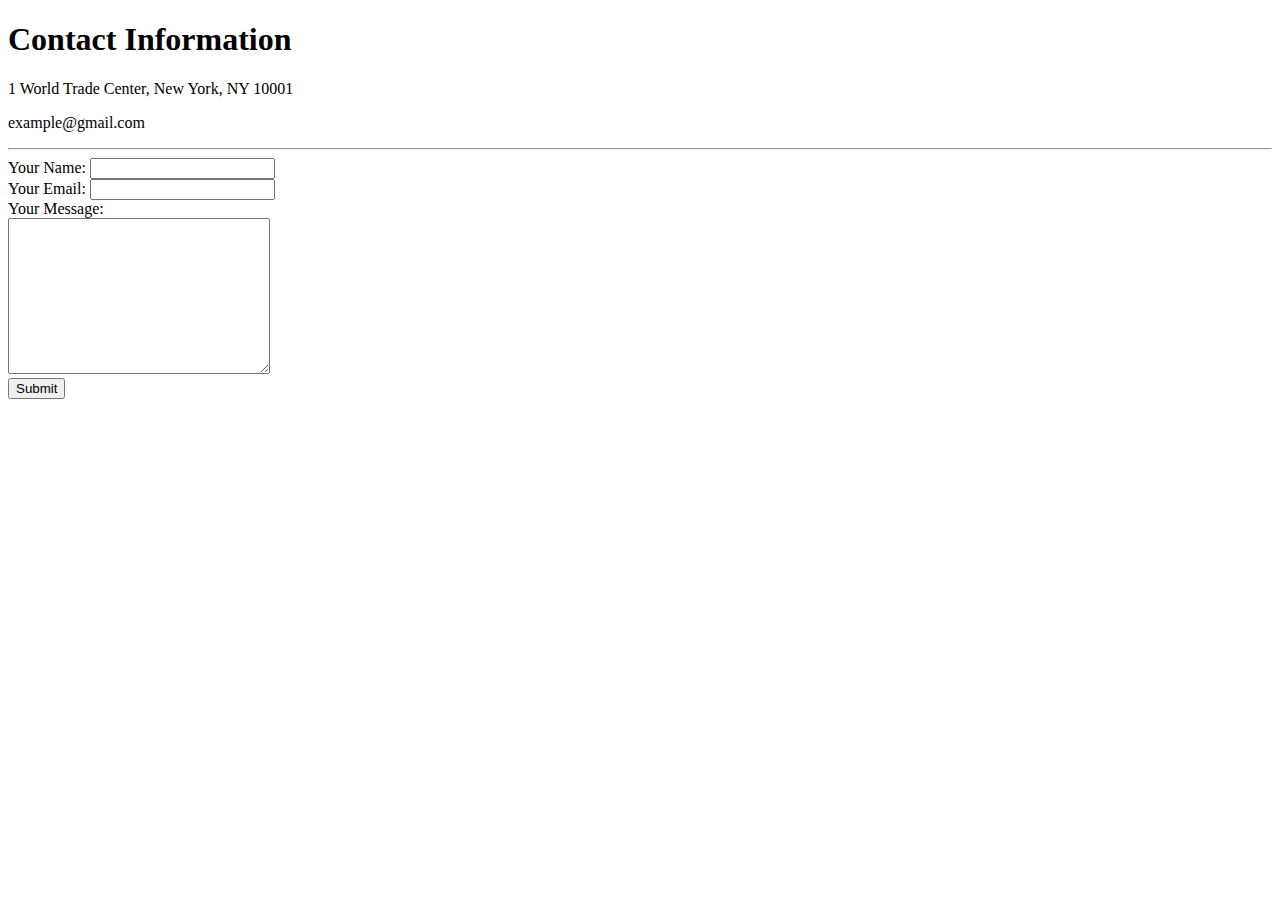
<file: contact.html>
<!DOCTYPE html>
<html lang="en">
  <head>
    <meta charset="UTF-8" />
    <meta name="viewport" content="width=device-width, initial-scale=1.0" />
    <title>Contact Me</title>
  </head>
  <body>
    <h1>Contact Information</h1>
    <p>1 World Trade Center, New York, NY 10001</p>
    <p>example@gmail.com</p>

    <hr />
    <form
      action="mailto:lin.michael.q@gmail.com"
      method="post"
      enctype="text/plain"
    >
      <label for="">Your Name:</label>
      <input type="text" name="yourname" /><br />
      <label for="">Your Email:</label>
      <input type="email" name="youremail" /><br />
      <label for="">Your Message:</label><br />
      <textarea name="yourmessage" id="" cols="30" rows="10"></textarea><br />
      <input type="submit" />
    </form>
  </body>
</html>
</file>
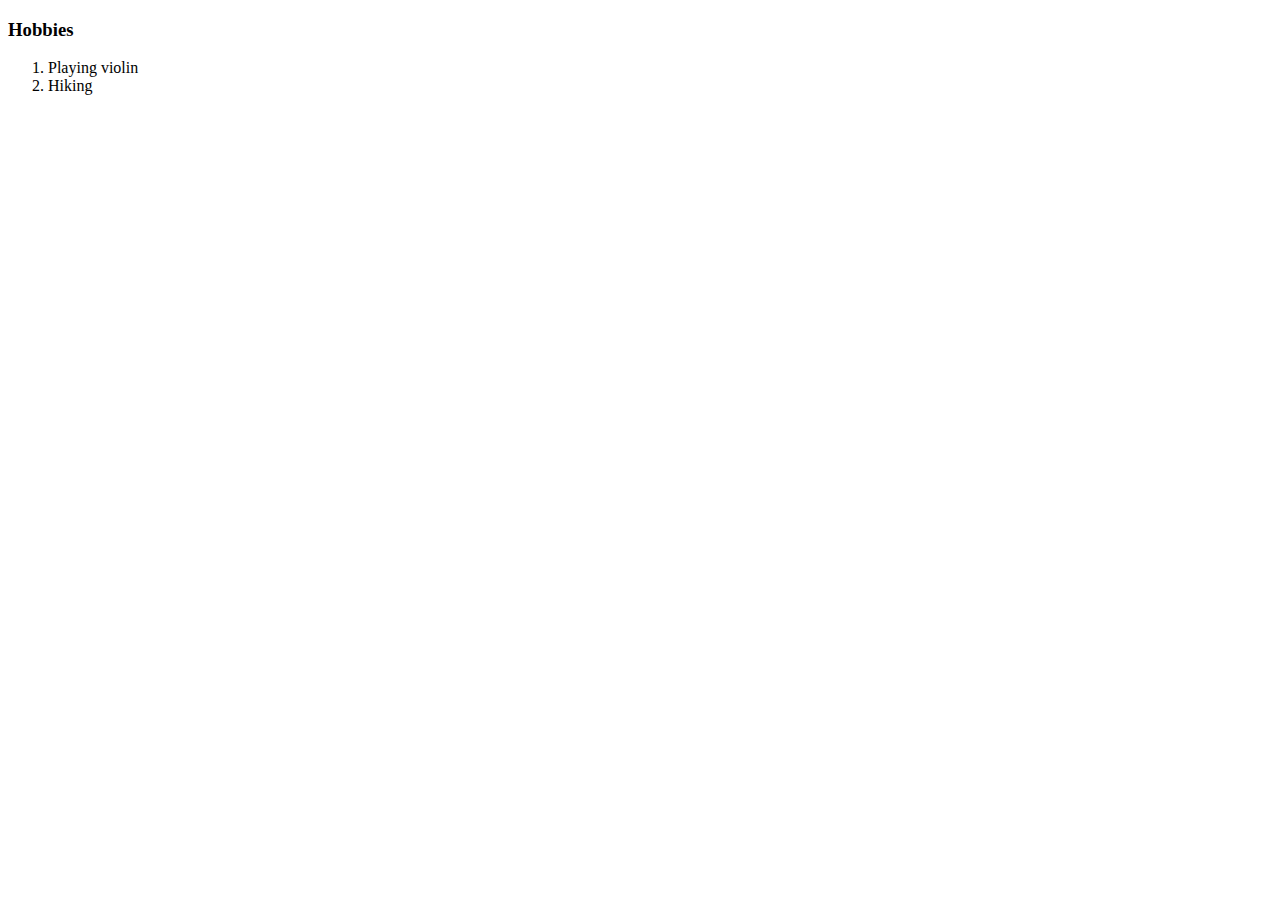
<file: hobbies.html>
<!DOCTYPE html>
<html lang="en">
  <head>
    <meta charset="UTF-8" />
    <meta name="viewport" content="width=device-width, initial-scale=1.0" />
    <title>Michael's Hobbies</title>
  </head>
  <body>
    <h3>Hobbies</h3>
    <ol>
      <li>Playing violin</li>
      <li>Hiking</li>
    </ol>
  </body>
</html>
</file>
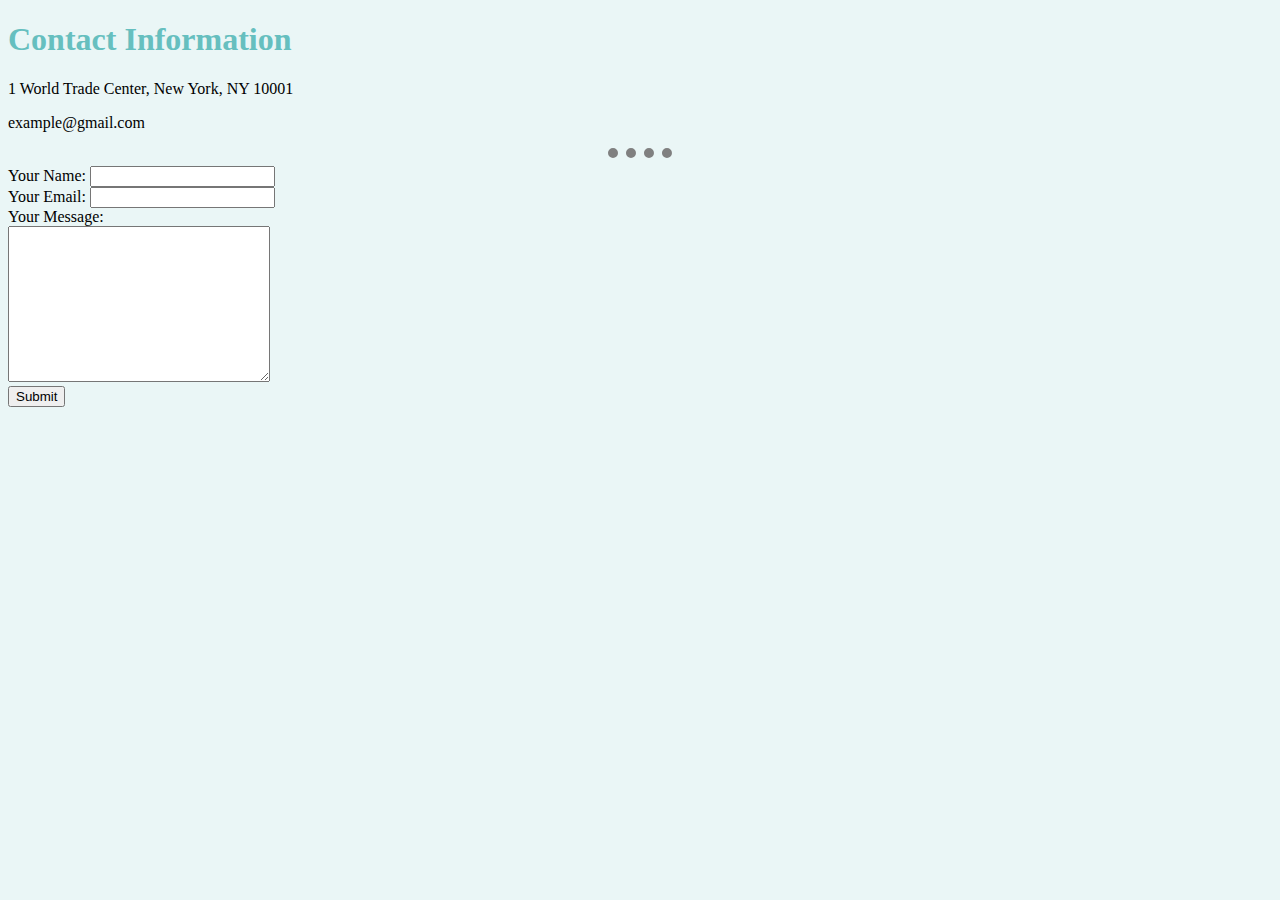
<file: archive/contact.html>
<!DOCTYPE html>
<html lang="en">
  <head>
    <meta charset="UTF-8" />
    <meta name="viewport" content="width=device-width, initial-scale=1.0" />
    <title>Contact Me</title>
    <link rel="stylesheet" href="css/styles.css" />
  </head>
  <body>
    <h1>Contact Information</h1>
    <p>1 World Trade Center, New York, NY 10001</p>
    <p>example@gmail.com</p>

    <hr />
    <form
      action="mailto:lin.michael.q@gmail.com"
      method="post"
      enctype="text/plain"
    >
      <label for="">Your Name:</label>
      <input type="text" name="yourname" /><br />
      <label for="">Your Email:</label>
      <input type="email" name="youremail" /><br />
      <label for="">Your Message:</label><br />
      <textarea name="yourmessage" id="" cols="30" rows="10"></textarea><br />
      <input type="submit" />
    </form>
  </body>
</html>
</file>
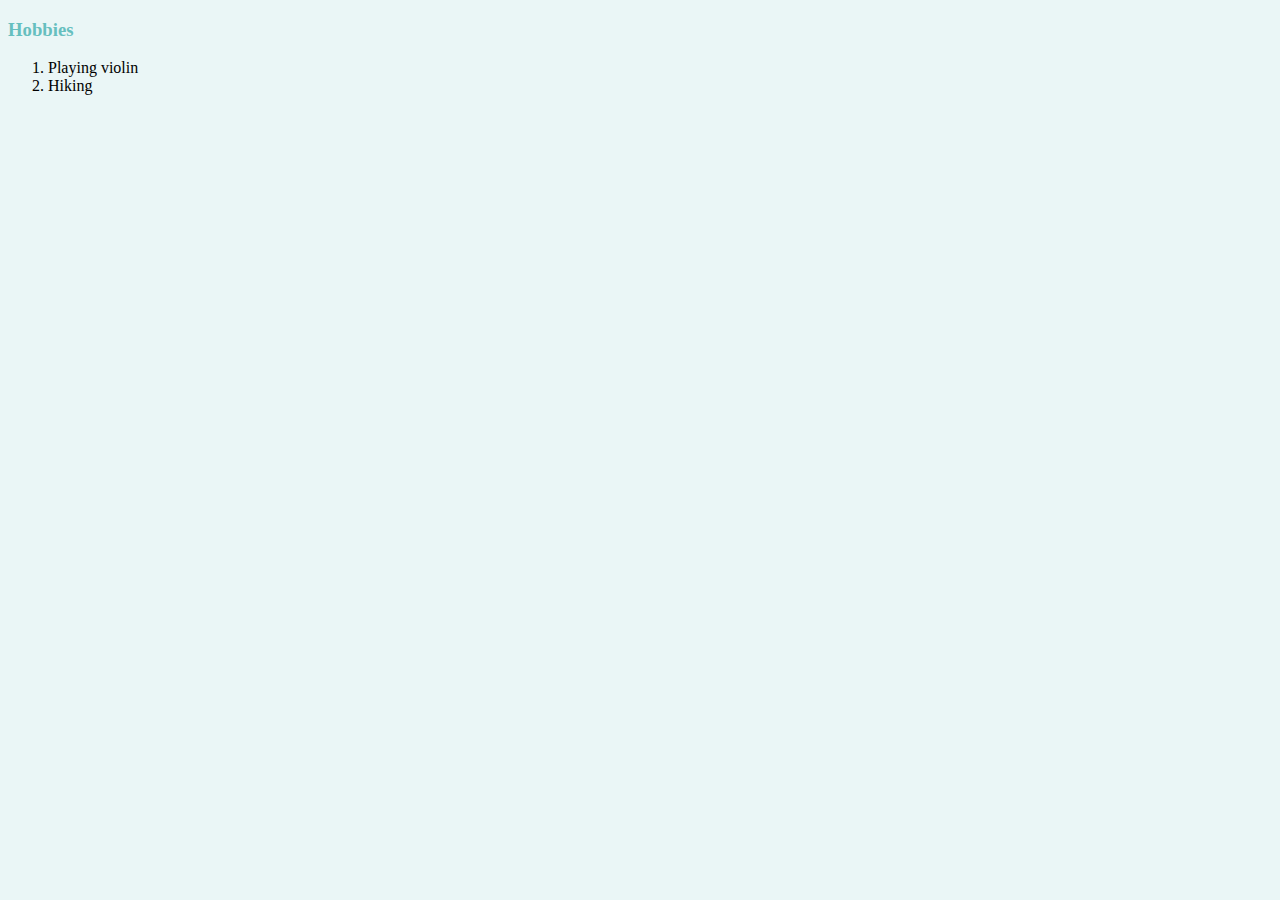
<file: archive/hobbies.html>
<!DOCTYPE html>
<html lang="en">
  <head>
    <meta charset="UTF-8" />
    <meta name="viewport" content="width=device-width, initial-scale=1.0" />
    <title>Michael's Hobbies</title>
    <link rel="stylesheet" href="css/styles.css" />
  </head>
  <body>
    <h3>Hobbies</h3>
    <ol>
      <li>Playing violin</li>
      <li>Hiking</li>
    </ol>
  </body>
</html>
</file>
<file: archive/css/styles.css>
body {
  background-color: #eaf6f6;
}

h1 {
  color: #66bfbf;
}

h3 {
  color: #66bfbf;
}

hr {
  border-style: none;
  border-top-style: dotted;
  border-color: grey;
  border-width: 10px;
  width: 5%;
}

img {
  height: 15%;
  border-radius: 100%;
}
</file>
